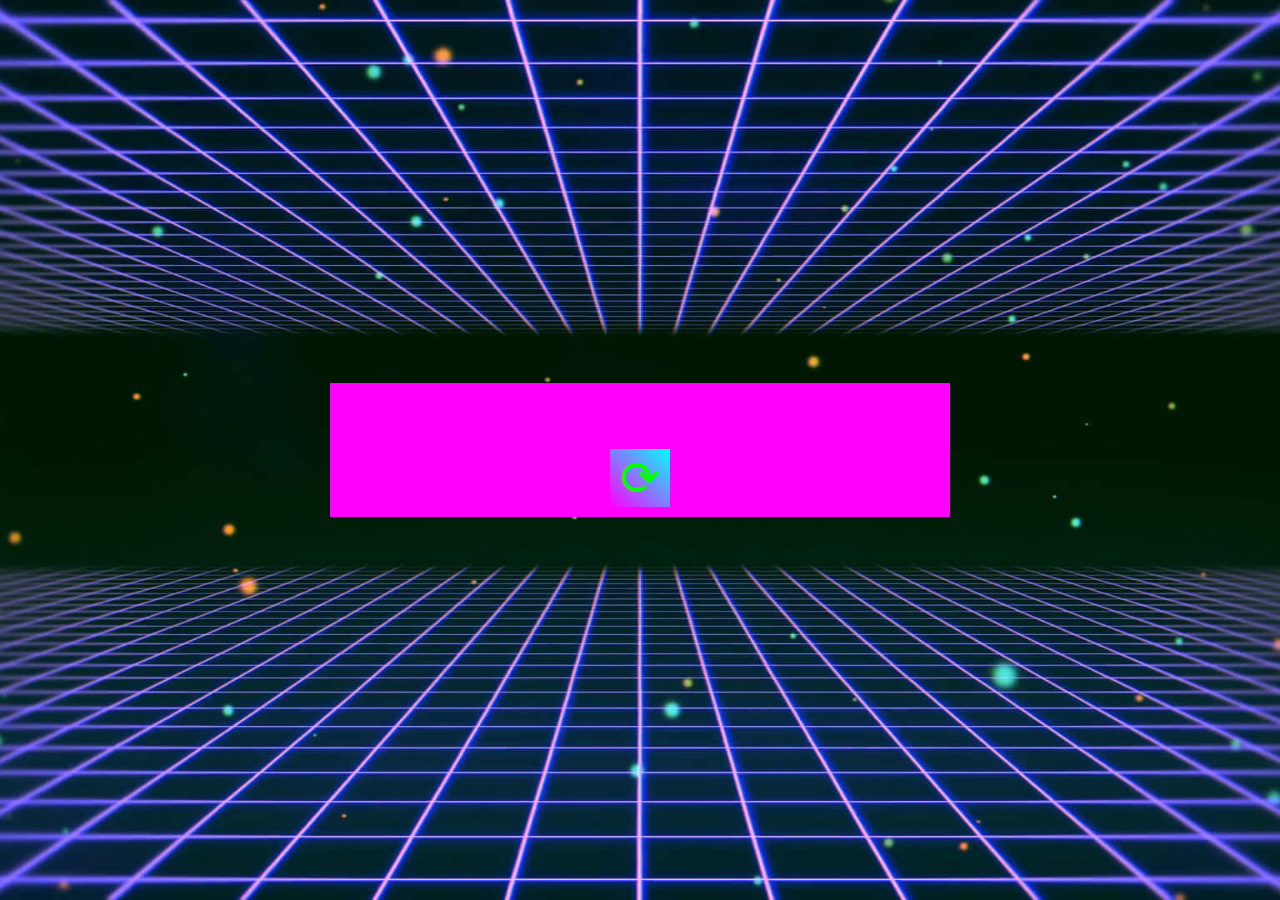
<file: index.html>
<!DOCTYPE html>
<html lang="en">
  <head>
    <meta charset="UTF-8" />
    <meta name="viewport" content="width=device-width, initial-scale=1.0" />
    <link rel="stylesheet" href="./src/style.css" />
    <link rel="preconnect" href="https://fonts.googleapis.com" />
    <link rel="preconnect" href="https://fonts.gstatic.com" crossorigin />
    <link
      href="https://fonts.googleapis.com/css2?family=Comic+Neue:ital,wght@0,300;0,400;0,700;1,300;1,400;1,700&display=swap"
      rel="stylesheet"
    />
    <title>Clock</title>
  </head>
  <body>
    <div id="app">
      <div class="card">
        <div id="time"></div>
        <p id="message"></p>
        <button id="switch">⟳</button>
      </div>
    </div>
    <script src="./src/main.js"></script>
  </body>
</html>
</file>
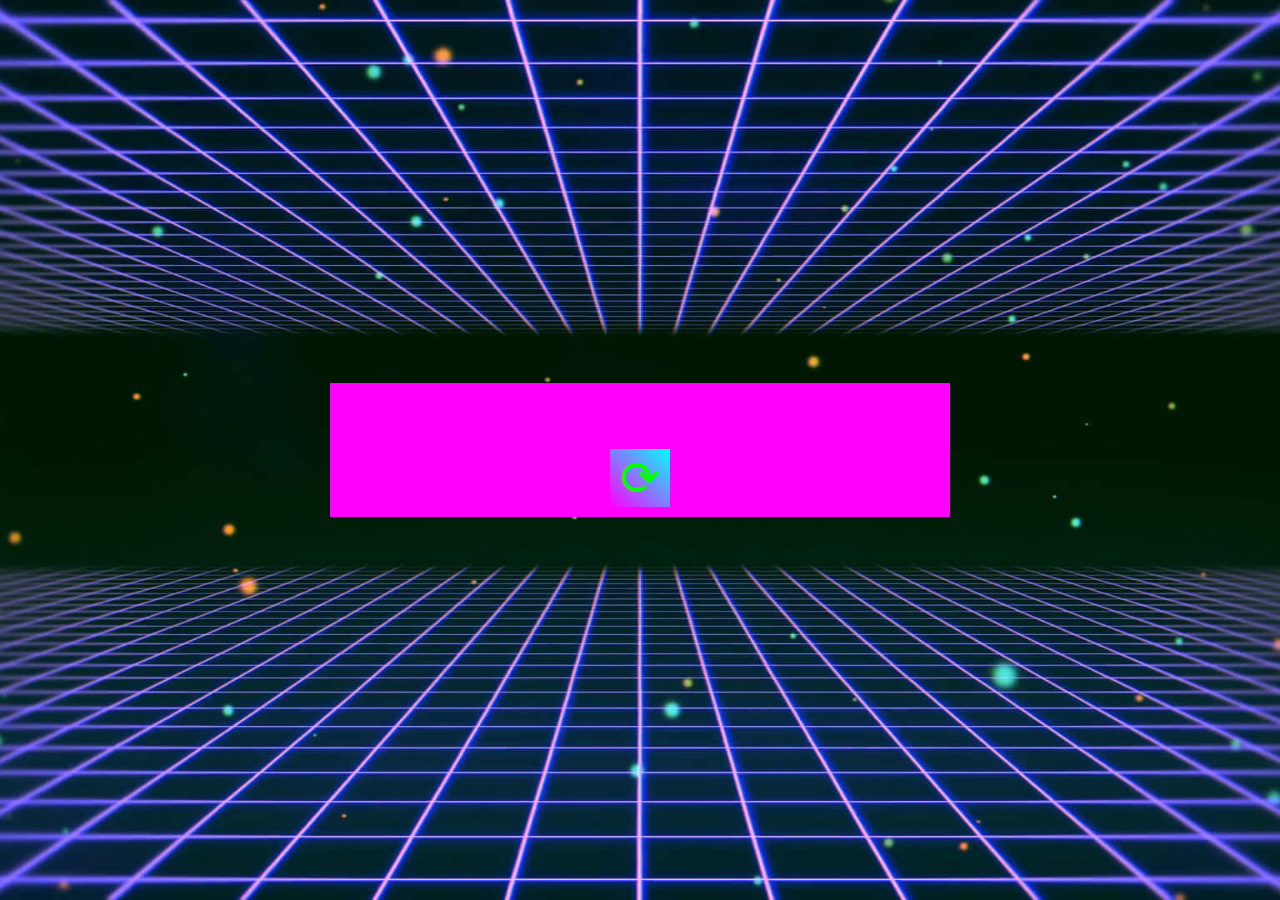
<file: src/index.html>
<!DOCTYPE html>
<html lang="en">
  <head>
    <meta charset="UTF-8" />
    <meta name="viewport" content="width=device-width, initial-scale=1.0" />
    <link rel="stylesheet" href="style.css" />
    <link rel="preconnect" href="https://fonts.googleapis.com" />
    <link rel="preconnect" href="https://fonts.gstatic.com" crossorigin />
    <link
      href="https://fonts.googleapis.com/css2?family=Comic+Neue:ital,wght@0,300;0,400;0,700;1,300;1,400;1,700&display=swap"
      rel="stylesheet"
    />
    <title>Clock</title>
  </head>
  <body>
    <div id="app">
      <div class="card">
        <div id="time"></div>
        <p id="message"></p>
        <button id="switch">⟳</button>
      </div>
    </div>
    <script src="main.js"></script>
  </body>
</html>
</file>
<file: src/style.css>
body {
  margin: 0;
  padding: 0;
  background-image: url(./images/wallpaper.jpg);
  background-position: center;
  background-size: cover;
  background-repeat: no-repeat;
  background-attachment: fixed;
}

#app {
  display: flex;
  justify-content: center;
  align-items: center;
  height: 100vh;
}

.card {
  font-family: "Comic Neue", cursive;
  font-size: 48px;
  text-align: center;
  background: #f0f;
  padding: 10px;
  color: lime;
  width: 100%;
  max-width: 600px;
}

.card button {
  color: lime;
  border: none;
  font-size: 48px;
  margin-top: 20px;
  cursor: pointer;
  padding-left: 10px;
  padding-right: 10px;
  /* better background please */
  background: linear-gradient(45deg, #f0f, #0ff);
}

.card #message {
  font-size: 36px;
  margin-top: 20px;
  color: #fff;
}

#time {
  text-shadow: 5px 5px 0px rgba(0, 0, 0, 0.5);
  transform: rotate(1deg);
  animation: rainbow 3s infinite, shake 0.5s infinite;
}

@keyframes rainbow {
  0% {
    filter: hue-rotate(0deg);
  }
  100% {
    filter: hue-rotate(360deg);
  }
}
@keyframes shake {
  0%,
  100% {
    transform: translateX(0);
  }
  25% {
    transform: translateX(-5px);
  }
  75% {
    transform: translateX(5px);
  }
}
</file>
